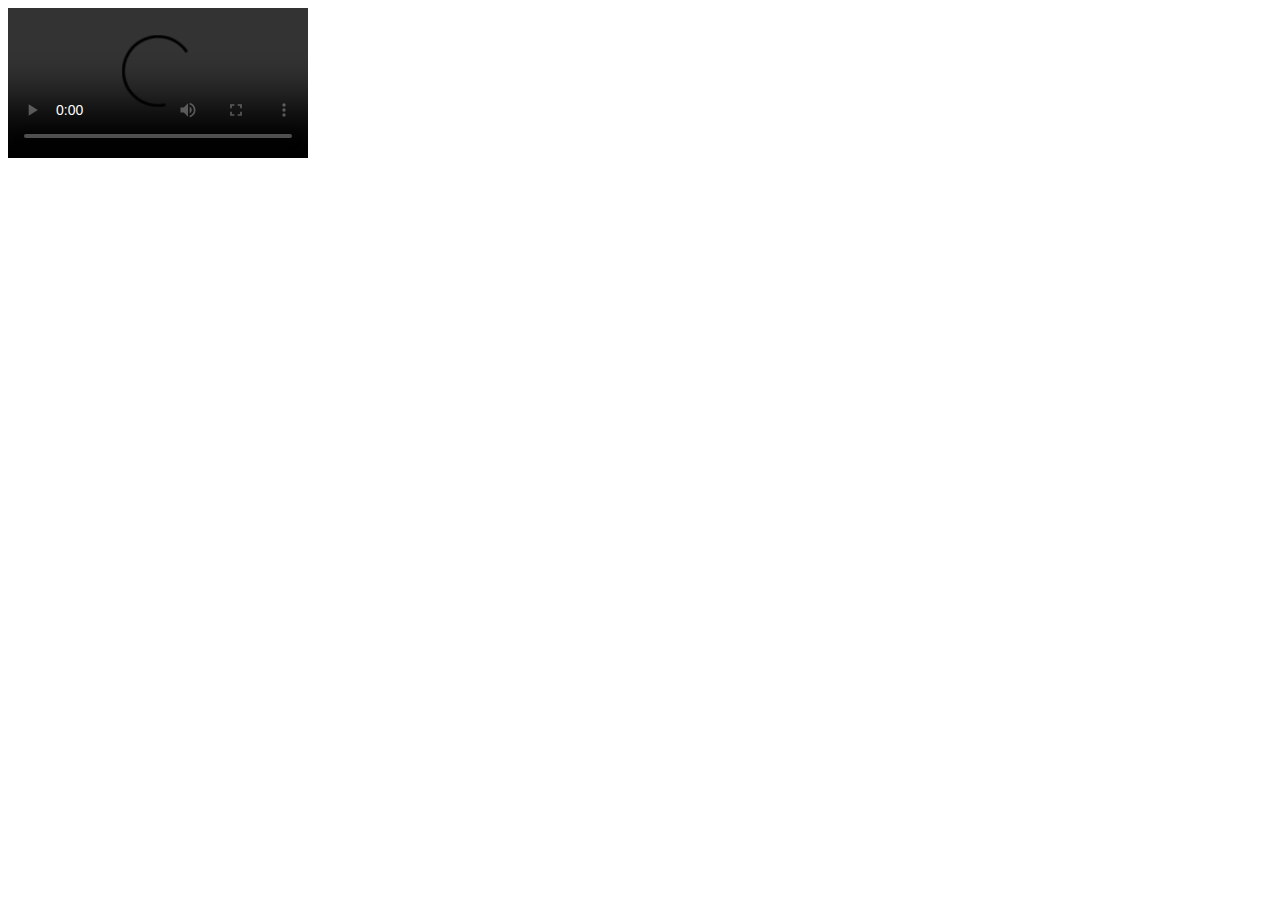
<file: www.royaldubaijewellers.com_files/silence.html>
<!-- saved from url=(0071)https://cdn.shopify.com/s/files/1/0070/3666/5911/files/silence.mp3?1304 -->
<html><head><meta http-equiv="Content-Type" content="text/html; charset=UTF-8"><meta name="viewport" content="width=device-width"></head><body><video controls="" autoplay="" name="media"><source src="https://cdn.shopify.com/s/files/1/0070/3666/5911/files/silence.mp3?1304" type="audio/mpeg"></video></body></html>
</file>
